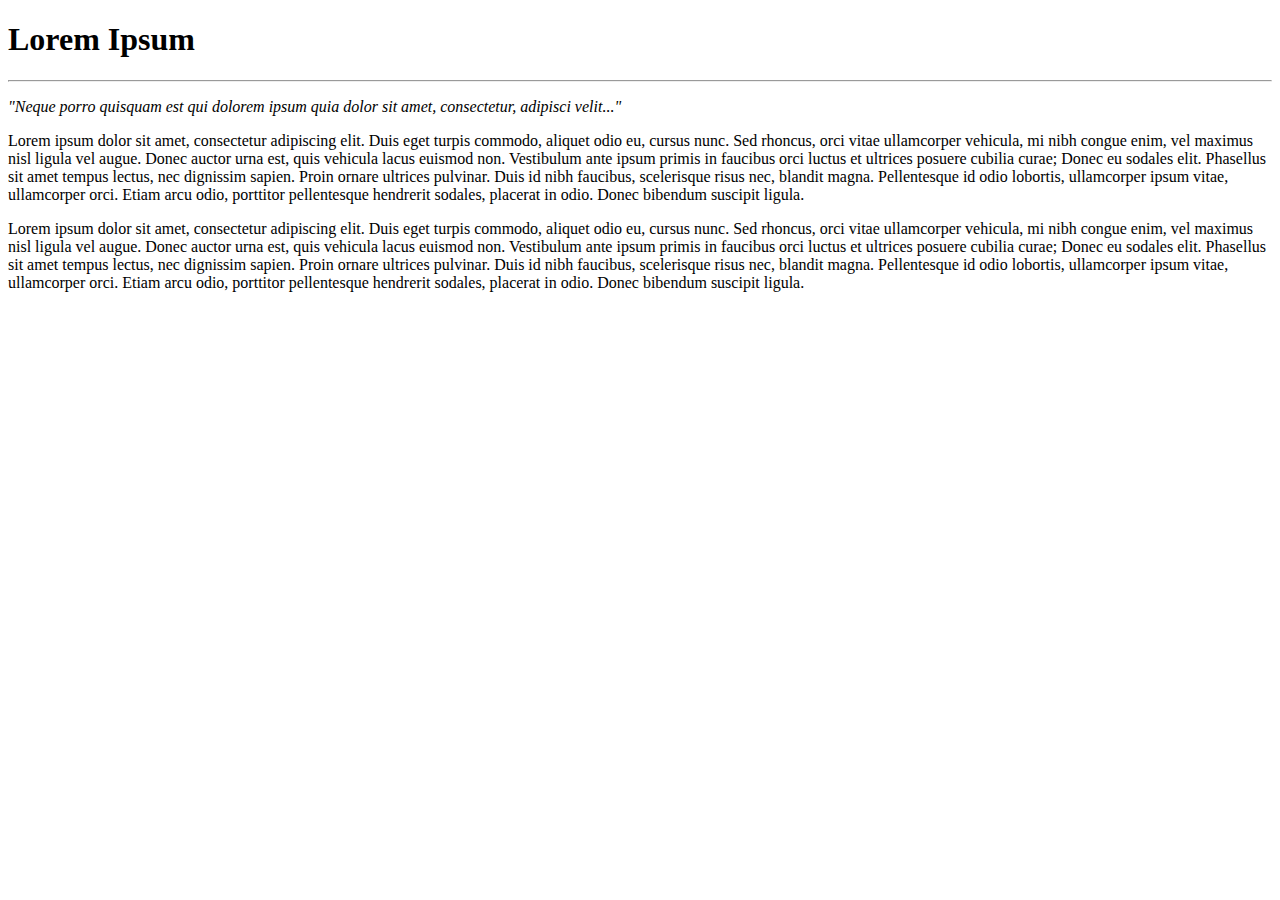
<file: django_project/template_app/templates/template_app/template.html>
<!DOCTYPE html>
<html lang="en">
<head>
    <meta charset="UTF-8">
    <title>Title</title>
</head>
<body>
    <h1>Lorem Ipsum</h1>

    <hr>

    <p><i>"Neque porro quisquam est qui dolorem ipsum quia dolor sit amet, consectetur, adipisci velit..."</i></p>
    <p>Lorem ipsum dolor sit amet, consectetur adipiscing elit. Duis eget turpis commodo, aliquet odio eu,
        cursus nunc. Sed rhoncus, orci vitae ullamcorper vehicula, mi nibh congue enim,
        vel maximus nisl ligula vel augue. Donec auctor urna est, quis vehicula lacus euismod non.
        Vestibulum ante ipsum primis in faucibus orci luctus et ultrices posuere cubilia curae;
        Donec eu sodales elit. Phasellus sit amet tempus lectus, nec dignissim sapien.
        Proin ornare ultrices pulvinar. Duis id nibh faucibus, scelerisque risus nec, blandit magna.
        Pellentesque id odio lobortis, ullamcorper ipsum vitae, ullamcorper orci. Etiam arcu odio,
        porttitor pellentesque hendrerit sodales, placerat in odio. Donec bibendum suscipit ligula.</p>
    <p>Lorem ipsum dolor sit amet, consectetur adipiscing elit. Duis eget turpis commodo, aliquet odio eu,
        cursus nunc. Sed rhoncus, orci vitae ullamcorper vehicula, mi nibh congue enim,
        vel maximus nisl ligula vel augue. Donec auctor urna est, quis vehicula lacus euismod non.
        Vestibulum ante ipsum primis in faucibus orci luctus et ultrices posuere cubilia curae;
        Donec eu sodales elit. Phasellus sit amet tempus lectus, nec dignissim sapien.
        Proin ornare ultrices pulvinar. Duis id nibh faucibus, scelerisque risus nec, blandit magna.
        Pellentesque id odio lobortis, ullamcorper ipsum vitae, ullamcorper orci. Etiam arcu odio,
        porttitor pellentesque hendrerit sodales, placerat in odio. Donec bibendum suscipit ligula.</p>

</body>
</html>
</file>
